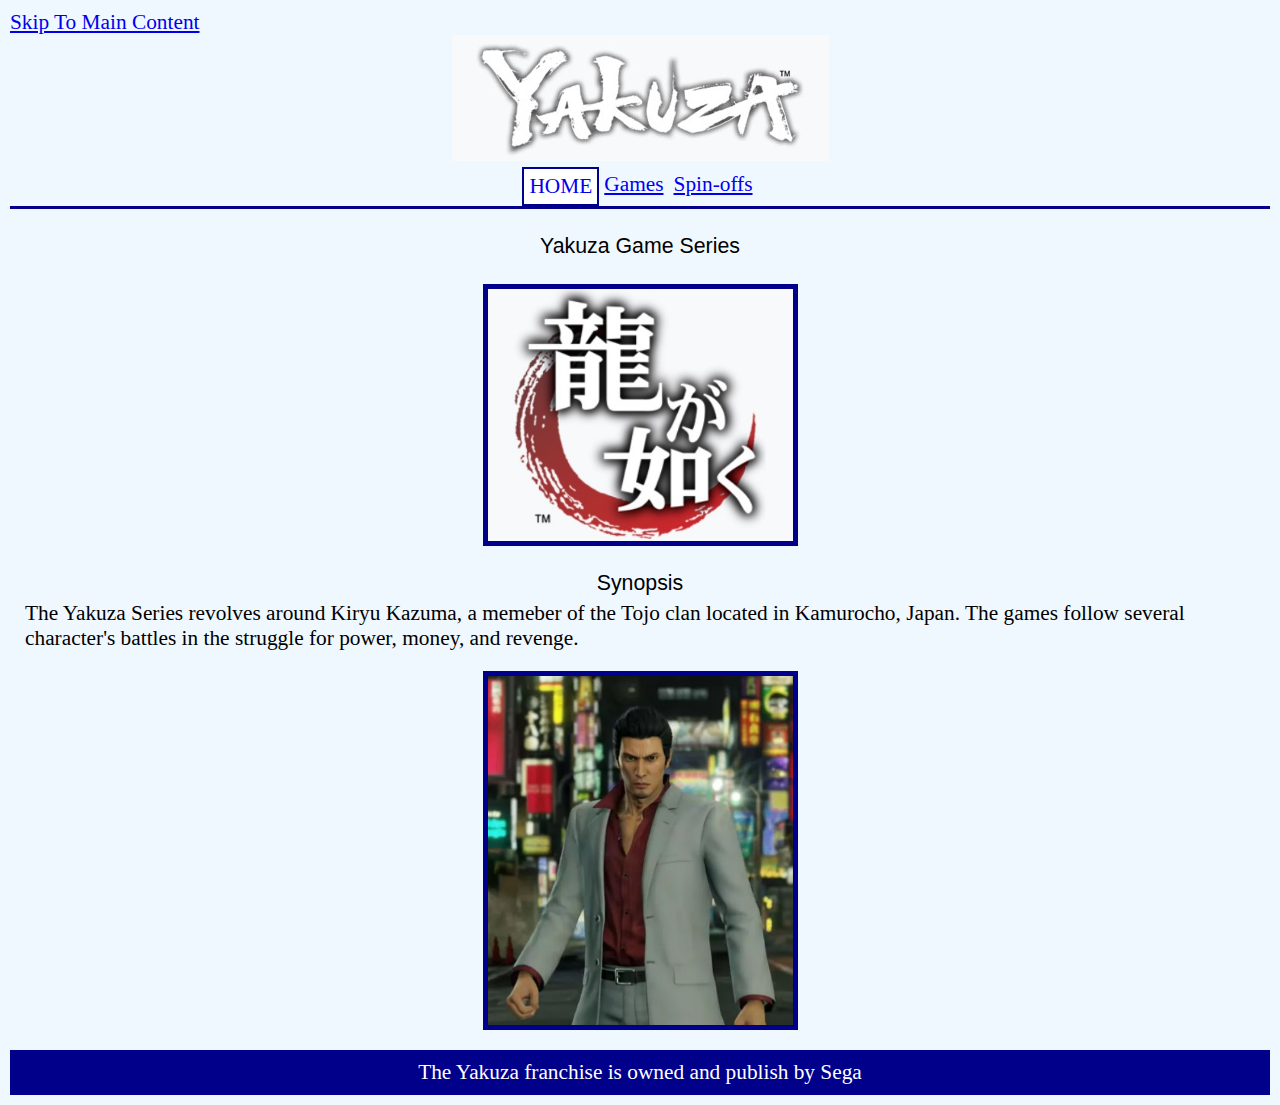
<file: index.html>
<!DOCTYPE html>
<html lang="en">
<head>
    <meta charset="UTF-8">
    <meta http-equiv="X-UA-Compatible" content="IE=edge">
    <meta name="viewport" content="width=device-width, initial-scale=1.0">
    <!-- <link rel="shortcut icon" type="image/png" href="images/logo_icon.png"/> -->
    <link rel="stylesheet" type="text/css" href="css/html5reset.css">
    <link rel="stylesheet" type="text/css" href="css/style.css">
    <title>Yakuza Series - Home</title>
</head>
<body>
    <a class="skip" href="#skip">Skip To Main Content</a>
    <header>
        <nav>
            <img id ="eng_logo" src="images/yakuza_eng_logo.jpg" alt="">
            <ul class="nav_links">
                <li class="nav_item active"><a href="index.html">Home</a></li>
                <li class="nav_item"><a href="games.html">Games</a></li>
                <li class="nav_item"><a href="spin-offs.html">Spin-offs</a></li>
            </ul>
        </nav>
    </header>

    <main class="main" id="skip">
        <h1>Yakuza Game Series</h1>
        <img id ="logo" src="images/yakuza_logo.jpg" alt="">

        <h2>Synopsis</h2>
        <p>The Yakuza Series revolves around Kiryu Kazuma, a memeber of the Tojo clan located in Kamurocho, Japan. The games follow several character's battles in the struggle for power, money, and revenge.</p>

        <img id ="kiryu" src="images/kiryu.jpg" alt="">
    </main>

    <footer>
        <p>The Yakuza franchise is owned and publish by Sega</p>
    </footer>
</body>
</html>
</file>
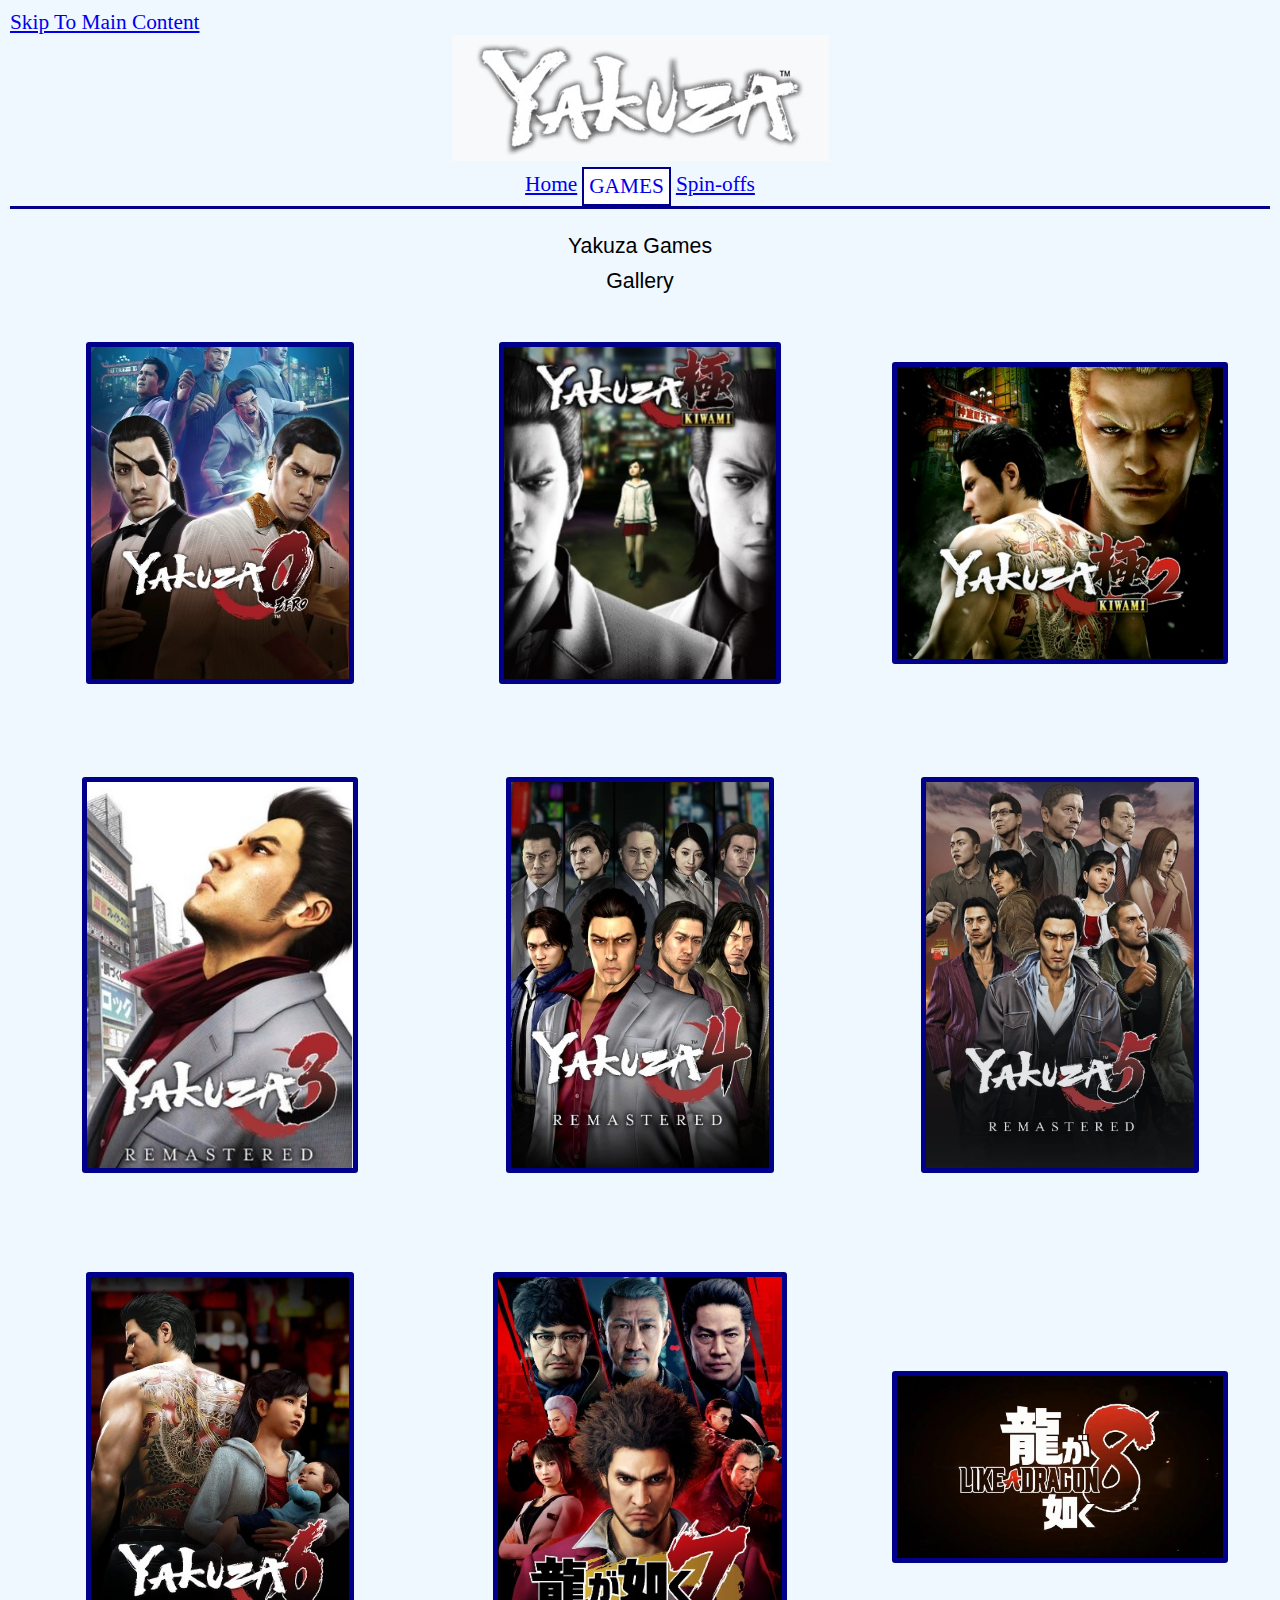
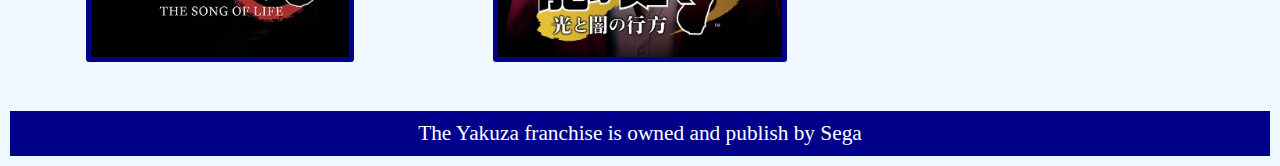
<file: games.html>
<!DOCTYPE html>
<html lang="en">
<head>
    <meta charset="UTF-8">
    <meta http-equiv="X-UA-Compatible" content="IE=edge">
    <meta name="viewport" content="width=device-width, initial-scale=1.0">
    <!-- <link rel="shortcut icon" type="image/png" href="images/logo_icon.png"/> -->
    <link rel="stylesheet" type="text/css" href="css/html5reset.css">
    <link rel="stylesheet" type="text/css" href="css/style.css">
    <title>Yakuza Series - Games</title>
</head>
<body>
    <a class="skip" href="#skip">Skip To Main Content</a>
    <header>
        <nav>
            <img id ="eng_logo" src="images/yakuza_eng_logo.jpg" alt="">
            <ul class="nav_links">
                <li class="nav_item"><a href="index.html">Home</a></li>
                <li class="nav_item active"><a href="games.html">Games</a></li>
                <li class="nav_item"><a href="spin-offs.html">Spin-offs</a></li>
            </ul>
        </nav>
    </header>

    <main class="main" id="skip">
        <h1>Yakuza Games</h1>

        <h2 id ="gallery">Gallery</h2>
            <div class="gallery"> 
                <img id="image0" src="images/yakuza0.jpg" alt="">
                <img id="image1" src="images/yakuza1kiwami.jpg" alt="">
                <img id="image2" src="images/yakuza2kiwami.jpg" alt="">
                <img id="image3" src="images/yakuza3kiwami.jpg" alt="">
                <img id="image4" src="images/yakuza4kiwami.jpg" alt="">
                <img id="image5" src="images/yakuza5kiwami.jpg" alt="">
                <img id="image6" src="images/yakuza6.jpg" alt="">
                <img id="image7" src="images/yakuza_like_a_dragon.jpg" alt="">
                <img id="image8" src="images/like_a_dragon8.jpg" alt="">
            </div>
    </main>

    <footer>
        <p>The Yakuza franchise is owned and publish by Sega</p>
    </footer>
</body>
</html>
</file>
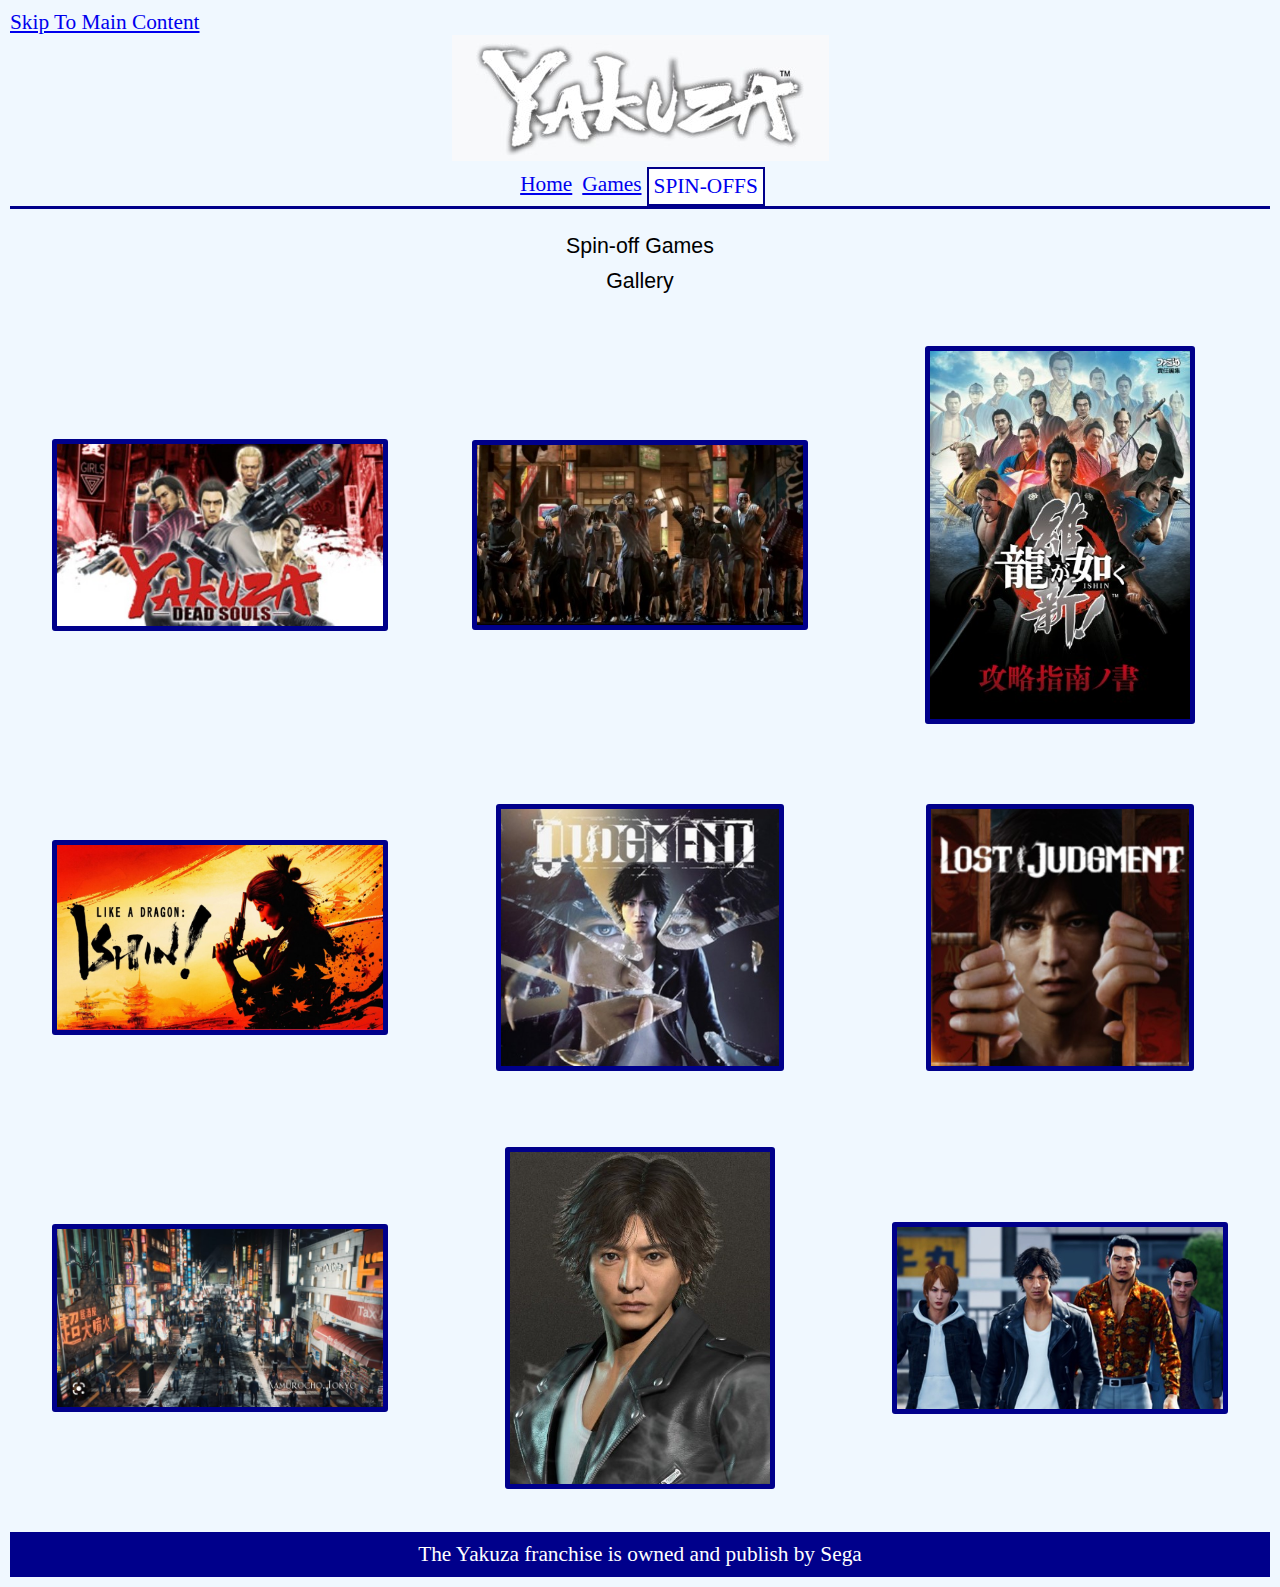
<file: spin-offs.html>
<!DOCTYPE html>
<html lang="en">
<head>
    <meta charset="UTF-8">
    <meta http-equiv="X-UA-Compatible" content="IE=edge">
    <meta name="viewport" content="width=device-width, initial-scale=1.0">
    <!-- <link rel="shortcut icon" type="image/png" href="images/logo_icon.png"/> -->
    <link rel="stylesheet" type="text/css" href="css/html5reset.css">
    <link rel="stylesheet" type="text/css" href="css/style.css">
    <title>Yakuza Series- Spin-Offs</title>
</head>
<body>
    <a class="skip" href="#skip">Skip To Main Content</a>
    <header>
        <img id ="eng_logo" src="images/yakuza_eng_logo.jpg" alt="">
        <nav>
            <ul class="nav_links">
                <li class="nav_item"><a href="index.html">Home</a></li>
                <li class="nav_item"><a href="games.html">Games</a></li>
                <li class="nav_item active"><a href="spin-offs.html">Spin-offs</a></li>
            </ul>
        </nav>
    </header>

    <main class="main" id="skip">
        <h1>Spin-off Games</h1>

        <h2 id ="gallery">Gallery</h2>
            <div class="gallery"> 
                <img id="image9" src="images/yakuza_dead_souls.jpg" alt="">
                <img id="image10" src="images/dead_souls_zombies.jpg" alt="">
                <img id="image11" src="images/yakuza_ishin.jpg" alt="">
                <img id="image12" src="images/like_a_dragon_ishin.jpg" alt="">
                <img id="image13" src="images/judgment.jpg" alt="">
                <img id="image14" src="images/lost_judgment.jpg" alt="">
                <img id="image15" src="images/judgment_kamurocho.jpg" alt="">
                <img id="image16" src="images/yagami.jpg" alt="">
                <img id="image17" src="images/judgment_cast.jpg" alt="">
            </div>
    </main>

    <footer>
        <p>The Yakuza franchise is owned and publish by Sega</p>
    </footer>
</body>
</html>
</file>
<file: css/style.css>
body {
    margin: 5px;
    padding: 5px;
    font-size: 16pt;
    background-color: aliceblue;
}

header {
    text-align: center;
    border-bottom: 3px solid darkblue;
    margin-bottom:20px
}

.nav_links {
    display: flex;
    flex-flow: row nowrap;
    justify-content: center;
}

.nav_item {
    padding: 5px;
}

.active{
	background: white;
    text-transform: uppercase;
	border: 2px solid darkblue
}

.active a{
	text-decoration: none;;
}

.nav_item a:hover, a:focus{
    color: #50C7C7;
}

h1, h2 {
    text-align: center;
    padding: 5px;
    font-family: Impact, Haettenschweiler, 'Arial Narrow Bold', sans-serif;
}

p {
    padding: 0 15px;
}

main > img {
    display: block;
    margin-left: auto;
    margin-right: auto;
    margin-top: 20px;
    margin-bottom: 20px;
    width: 25%;
    border: 5px solid darkblue;
}

.gallery {
    display: grid;
    grid-template-columns: 1fr 1fr 1fr;
    justify-content: center;
    align-items: center;
}

.gallery img {
    max-width: 80%;
    max-height: 80%;
    justify-self: center;
    border: 5px solid darkblue;
    border-radius: 3px;
}

footer{
    background-color: darkblue;
    color: white;
    padding: 10px;
    text-align: center;
}
</file>
